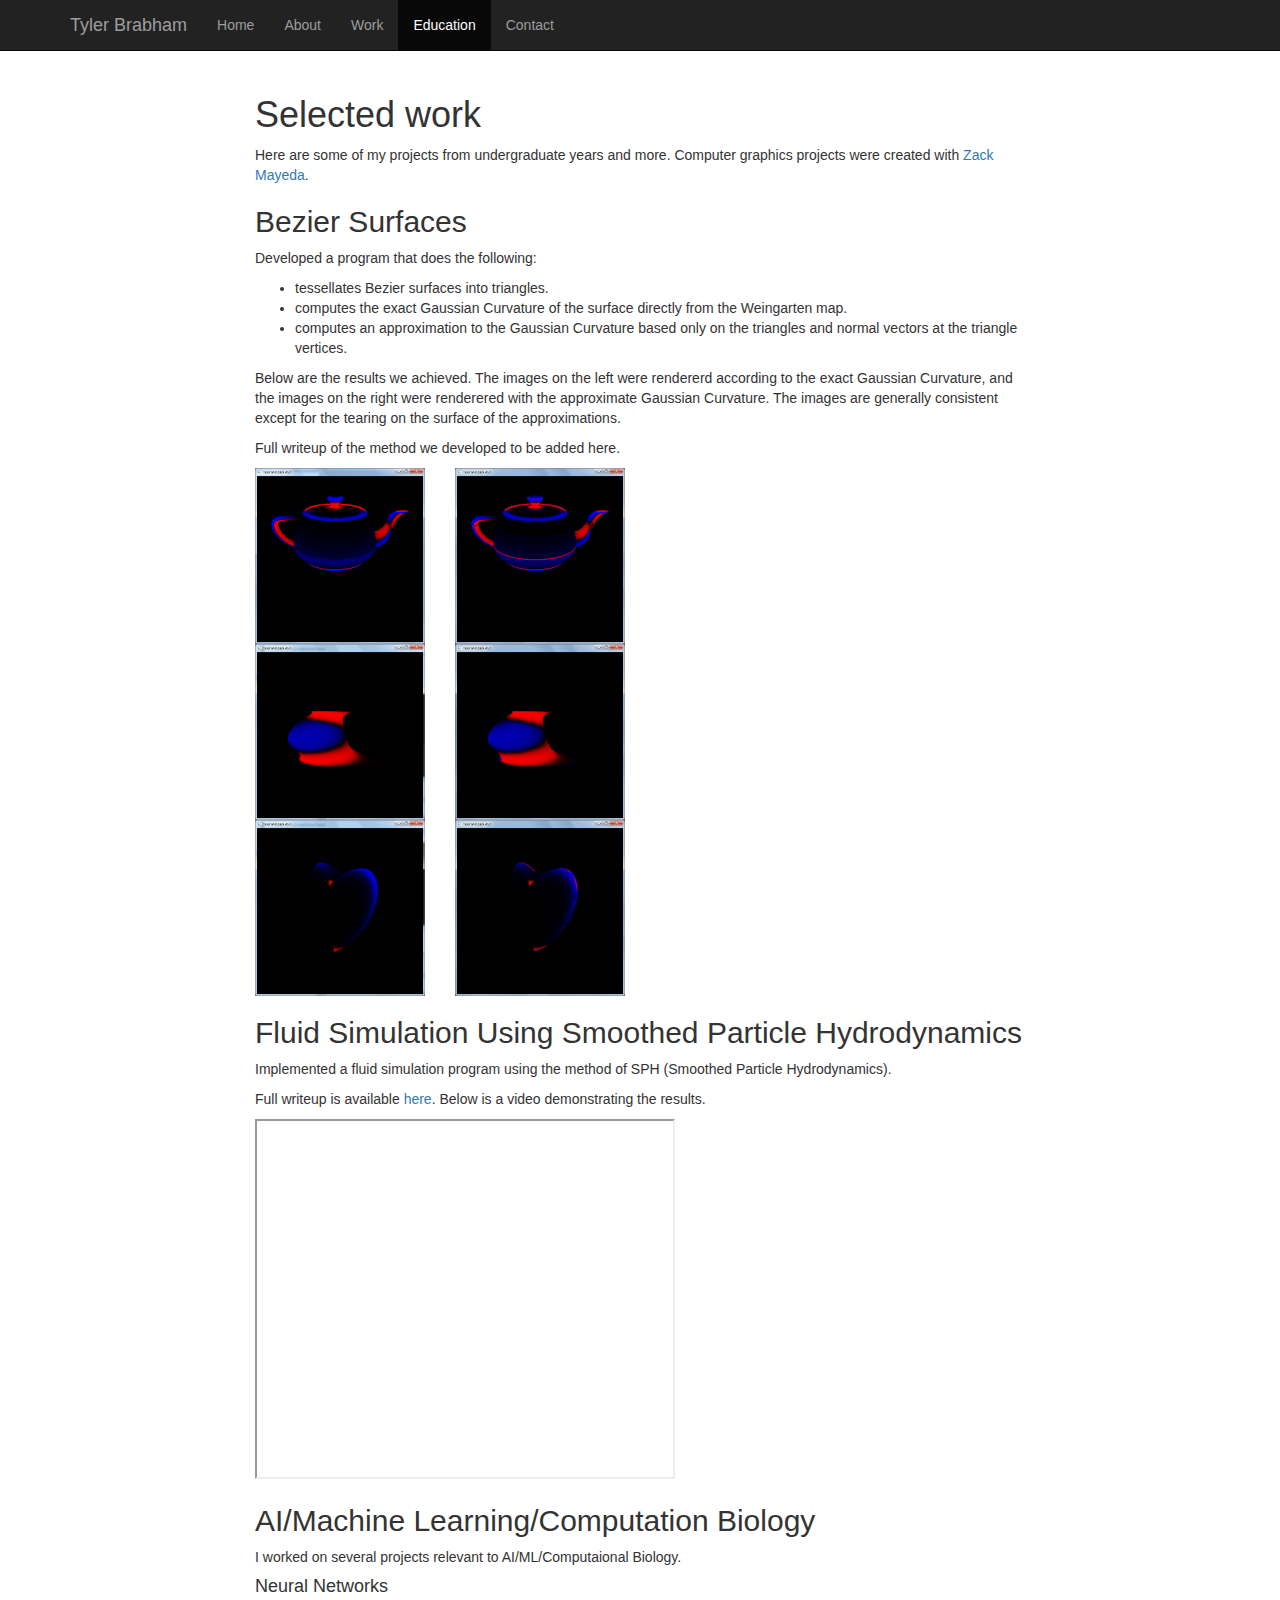
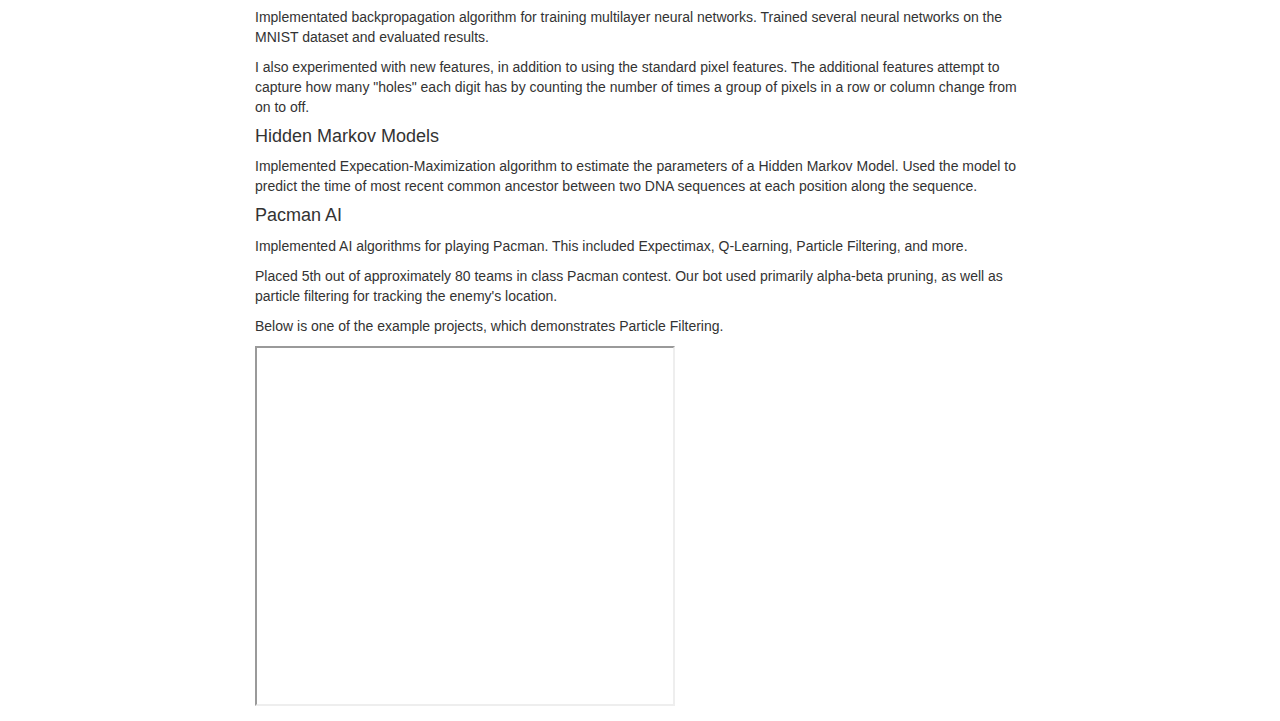
<file: html/education.html>
<!DOCTYPE html>
<html>
    <head>
        <meta charset="utf-8">
        <meta http-equiv="X-UA-Compatible" content="IE=edge">
        <meta name="viewport" content="width=device-width, initial-scale=1">
        
        <!-- Include boostrap first -->
        <link rel="stylesheet" href="https://maxcdn.bootstrapcdn.com/bootstrap/3.3.4/css/bootstrap.min.css">

        <link rel="stylesheet" type="text/css" href="../css/all.css">
    </head>

    <body>
        <nav class="navbar navbar-inverse navbar-fixed-top">
            <div class="container">
                <div class="navbar-header">
                    <button type="button" class="navbar-toggle collapsed" data-toggle="collapse" data-target="#navbar" aria-expanded="false" aria-controls="navbar">
                        <span class="sr-only">Toggle navigation</span>
                        <span class="icon-bar"></span>
                        <span class="icon-bar"></span>
                        <span class="icon-bar"></span>
                    </button>
                    
                    <a class="navbar-brand" href="#">Tyler Brabham</a>
                </div>
                <div id="navbar" class="collapse navbar-collapse">
                    <ul class="nav navbar-nav">
                        <li><a href="../index.html">Home</a></li>
                        <li><a href="about.html">About</a></li>
                        <li><a href="work.html">Work</a></li>
                        <li class="active"><a href="education.html">Education</a></li>
                        <li><a href="contact.html">Contact</a></li>
                    </ul>
                </div>
            </div>
        </nav>

        <div class="container work-page">
            <div class="main">
                <h1>
                    Selected work
                </h1>

                <p>
                    Here are some of my projects from undergraduate years and 
                    more. Computer graphics projects were created with 
                    <a href="http://zackmayeda.com" target="_blank">
                    Zack Mayeda</a>.
                </p>

                <div class="seleted-work">
                    <div class="bezier">
                        <h2>
                            Bezier Surfaces
                        </h2>

                        <p>
                            Developed a program that does the following:
                            <ul>
                              <li>
                                tessellates Bezier surfaces into triangles.
                              </li>
                              <li>
                                computes the exact Gaussian Curvature of the
                                surface directly from the Weingarten map.
                              </li>
                              <li>
                                computes an approximation to the Gaussian
                                Curvature based only on the triangles and
                                normal vectors at the triangle vertices.
                              </li>
                            </ul>
                        </p>
                        <p>
                            Below are the results we achieved. The images on
                            the left were rendererd according to the exact
                            Gaussian Curvature, and the images on the right
                            were renderered with the approximate Gaussian
                            Curvature. The images are generally consistent
                            except for the tearing on the surface of the
                            approximations.
                        </p>
                        <p>
                            Full writeup of the method we developed to be added
                            here.
                        </p>

                        <p>
                            <!--HTML for toggling thumbnail images.
                            <div class="row">
                              <div class="col-sm-6 col-md-4">
                                <div class="thumbnail">
                                  <img src="../img/img1.png" alt="../img/img2.png">
                                  <div class="caption">
                                    <h3>Thumbnail label</h3>
                                    <p>...</p>
                                    <p><a href="#" class="btn btn-primary" role="button">Button</a> <a href="#" class="btn btn-default" role="button">Button</a></p>
                                  </div>
                                </div>
                              </div>
                            </div>
                            -->

                            <div class="row">
                                <div class="col-xs-3">
                                    <img src="../img/img1.png" class="img-responsive">
                                </div>
                                <div class="col-xs-3">
                                    <img src="../img/img2.png" class="img-responsive">
                                </div>
                            </div>

                            <div class="row">
                                <div class="col-xs-3">
                                    <img src="../img/img3.png" class="img-responsive">
                                </div>
                                <div class="col-xs-3">
                                    <img src="../img/img4.png" class="img-responsive">
                                </div>
                            </div>

                            <div class="row">
                                <div class="col-xs-3">
                                    <img src="../img/img5.png" class="img-responsive">
                                </div>
                                <div class="col-xs-3">
                                    <img src="../img/img6.png" class="img-responsive">
                                </div>
                            </div>
                        </p>
                    </div>
                    <div class="fluid-simulation">
                        <h2>
                            Fluid Simulation Using Smoothed Particle Hydrodynamics
                        </h2>
                        <p>
                            Implemented a fluid simulation program using the
                            method of SPH (Smoothed Particle Hydrodynamics).
                        </p>
                        <p>
                            Full writeup is available
                            <a href="../final_paper.pdf" download>here</a>.
                            Below is a video demonstrating the results.
                        </p>
                        <p>
                            <iframe width=420 height=360
                              src="http://www.youtube.com/embed/oogV7GYl630"></iframe>
                        </p>
                    </div>
                    <div class="machine-learning">
                        <h2>
                            AI/Machine Learning/Computation Biology
                        </h2>
                        <p>
                            I worked on several projects relevant to AI/ML/Computaional Biology.
                            <h4>Neural Networks</h4>
                            <p>
                                Implementated backpropagation algorithm for
                                training multilayer neural networks. Trained
                                several neural networks on the MNIST dataset
                                and evaluated results. 
                            </p>
                            <p>
                                I also experimented with new features, in
                                addition to using the standard pixel features.
                                The additional features attempt to capture how
                                many "holes" each digit has by counting the
                                number of times a group of pixels in a row or 
                                column change from on to off.
                            </p>

                            <h4>Hidden Markov Models</h4>
                            <p>
                                Implemented Expecation-Maximization algorithm to
                                estimate the parameters of a Hidden Markov
                                Model. Used the model to predict the time of
                                most recent common ancestor between two DNA
                                sequences at each position along the sequence.
                            </p>

                            <h4>Pacman AI</h4>
                            <p>
                                Implemented AI algorithms for playing Pacman.
                                This included Expectimax, Q-Learning, Particle
                                Filtering, and more.
                            </p>
                            <p>
                                Placed 5th out of approximately 80 teams in
                                class Pacman contest. Our bot used primarily
                                alpha-beta pruning, as well as particle
                                filtering for tracking the enemy's location.
                            </p>
                            <p>
                                Below is one of the example projects, which
                                demonstrates Particle Filtering.
                            </p>
                            <p>
                                <iframe width=420 height=360
                                  src="http://www.youtube.com/embed/932nKp9yPNU"></iframe>
                            </p>
                        </p>
                    </div>
                </div>
            </div>
        </div>
    </body>
</html>
</file>
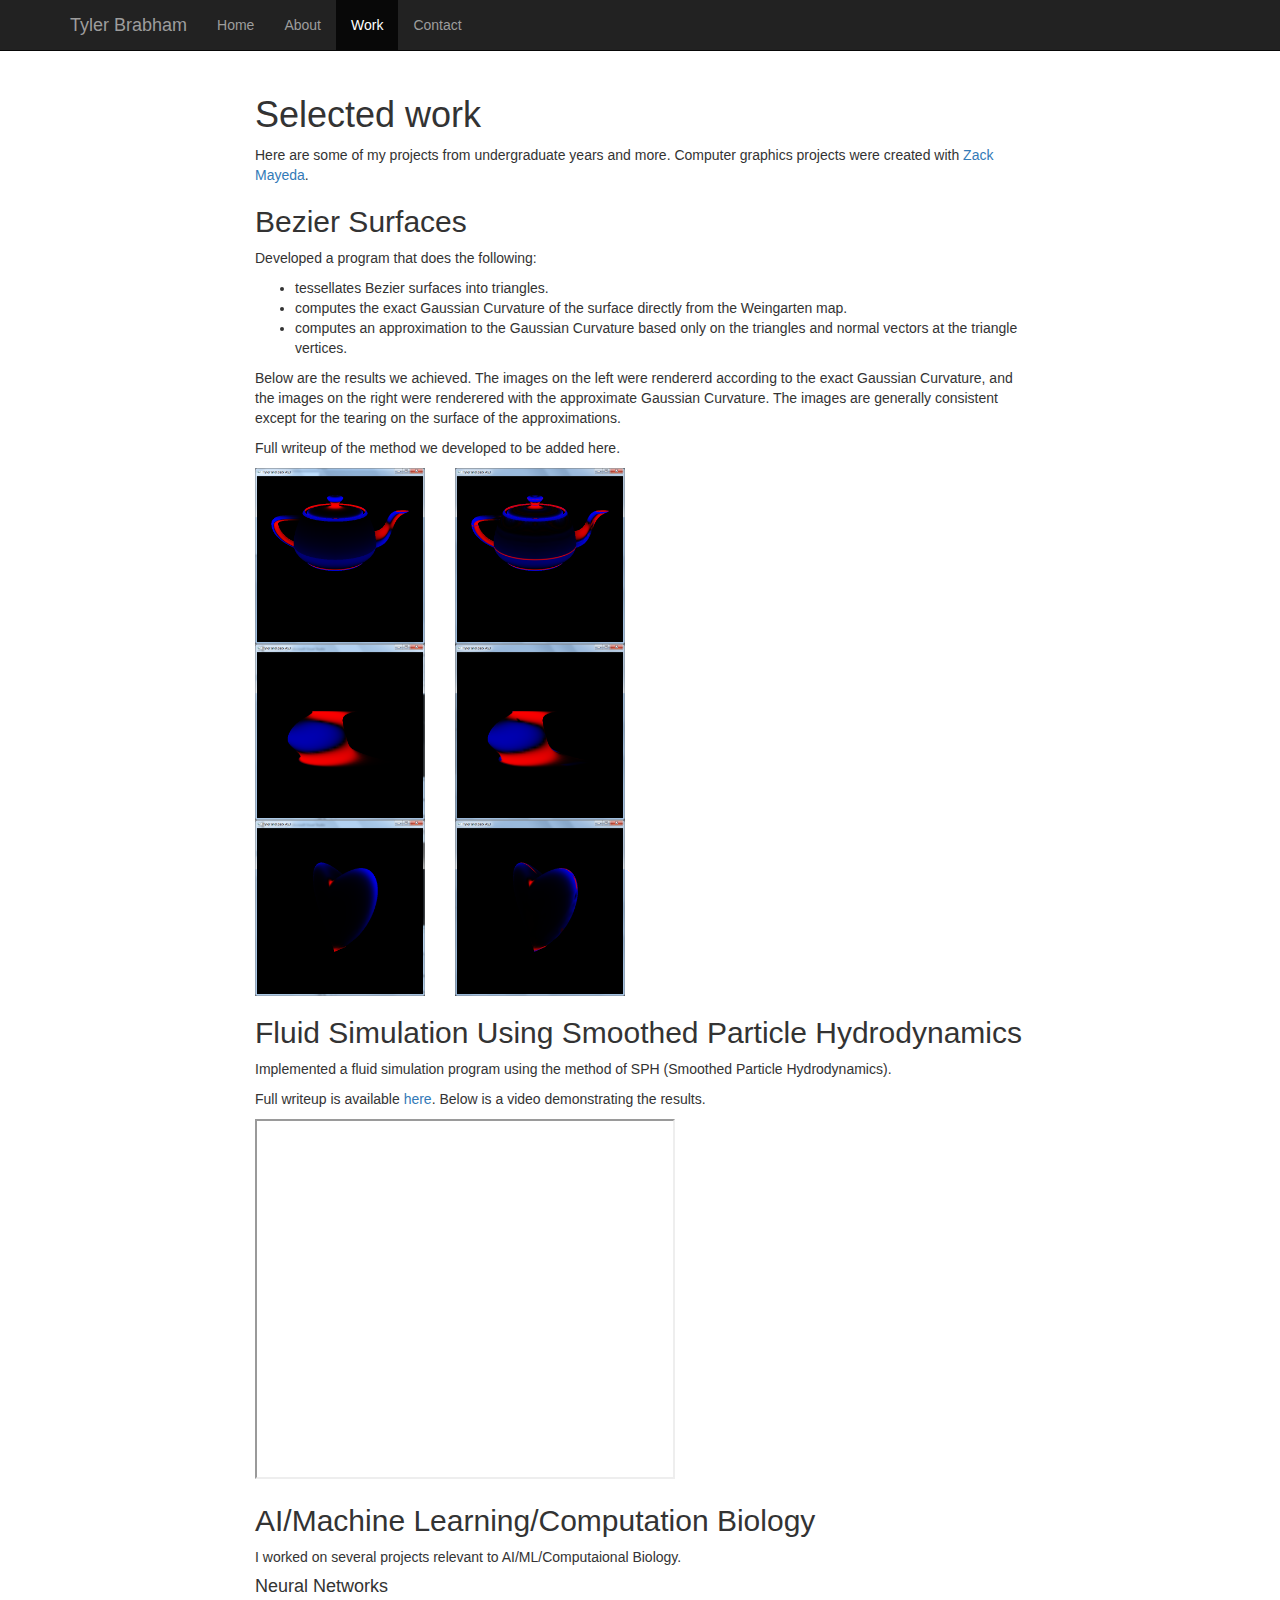
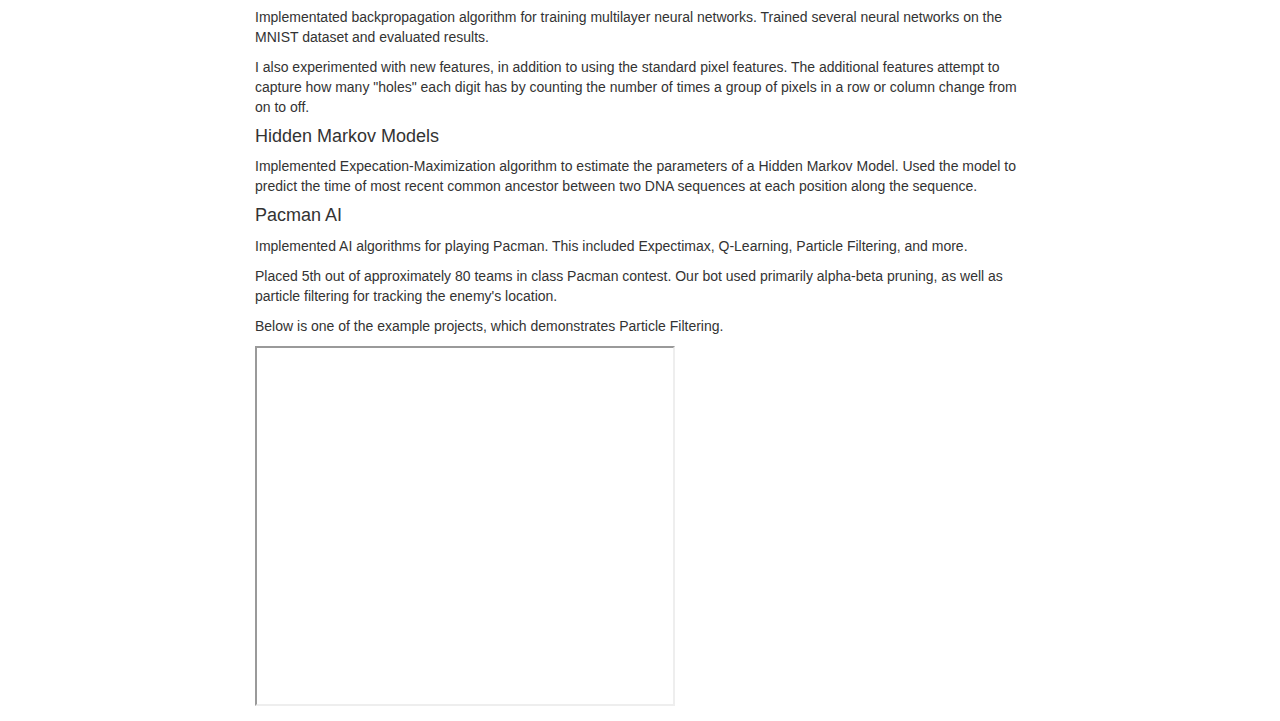
<file: html/work.html>
<!DOCTYPE html>
<html>
    <head>
        <meta charset="utf-8">
        <meta http-equiv="X-UA-Compatible" content="IE=edge">
        <meta name="viewport" content="width=device-width, initial-scale=1">
        
        <!-- Include boostrap first -->
        <link rel="stylesheet" href="https://maxcdn.bootstrapcdn.com/bootstrap/3.3.4/css/bootstrap.min.css">

        <link rel="stylesheet" type="text/css" href="../css/all.css">
    </head>

    <body>
        <nav class="navbar navbar-inverse navbar-fixed-top">
            <div class="container">
                <div class="navbar-header">
                    <button type="button" class="navbar-toggle collapsed" data-toggle="collapse" data-target="#navbar" aria-expanded="false" aria-controls="navbar">
                        <span class="sr-only">Toggle navigation</span>
                        <span class="icon-bar"></span>
                        <span class="icon-bar"></span>
                        <span class="icon-bar"></span>
                    </button>
                    
                    <a class="navbar-brand" href="#">Tyler Brabham</a>
                </div>
                <div id="navbar" class="collapse navbar-collapse">
                    <ul class="nav navbar-nav">
                        <li><a href="../index.html">Home</a></li>
                        <li><a href="about.html">About</a></li>
                        <li class="active"><a href="work.html">Work</a></li>
                        <li><a href="contact.html">Contact</a></li>
                    </ul>
                </div>
            </div>
        </nav>

        <div class="container work-page">
            <div class="main">
                <h1>
                    Selected work
                </h1>

                <p>
                    Here are some of my projects from undergraduate years and 
                    more. Computer graphics projects were created with 
                    <a href="http://zackmayeda.com" target="_blank">
                    Zack Mayeda</a>.
                </p>

                <div class="seleted-work">
                    <div class="bezier">
                        <h2>
                            Bezier Surfaces
                        </h2>

                        <p>
                            Developed a program that does the following:
                            <ul>
                              <li>
                                tessellates Bezier surfaces into triangles.
                              </li>
                              <li>
                                computes the exact Gaussian Curvature of the
                                surface directly from the Weingarten map.
                              </li>
                              <li>
                                computes an approximation to the Gaussian
                                Curvature based only on the triangles and
                                normal vectors at the triangle vertices.
                              </li>
                            </ul>
                        </p>
                        <p>
                            Below are the results we achieved. The images on
                            the left were rendererd according to the exact
                            Gaussian Curvature, and the images on the right
                            were renderered with the approximate Gaussian
                            Curvature. The images are generally consistent
                            except for the tearing on the surface of the
                            approximations.
                        </p>
                        <p>
                            Full writeup of the method we developed to be added
                            here.
                        </p>

                        <p>
                            <!--HTML for toggling thumbnail images.
                            <div class="row">
                              <div class="col-sm-6 col-md-4">
                                <div class="thumbnail">
                                  <img src="../img/img1.png" alt="../img/img2.png">
                                  <div class="caption">
                                    <h3>Thumbnail label</h3>
                                    <p>...</p>
                                    <p><a href="#" class="btn btn-primary" role="button">Button</a> <a href="#" class="btn btn-default" role="button">Button</a></p>
                                  </div>
                                </div>
                              </div>
                            </div>
                            -->

                            <div class="row">
                                <div class="col-xs-3">
                                    <img src="../img/img1.png" class="img-responsive">
                                </div>
                                <div class="col-xs-3">
                                    <img src="../img/img2.png" class="img-responsive">
                                </div>
                            </div>

                            <div class="row">
                                <div class="col-xs-3">
                                    <img src="../img/img3.png" class="img-responsive">
                                </div>
                                <div class="col-xs-3">
                                    <img src="../img/img4.png" class="img-responsive">
                                </div>
                            </div>

                            <div class="row">
                                <div class="col-xs-3">
                                    <img src="../img/img5.png" class="img-responsive">
                                </div>
                                <div class="col-xs-3">
                                    <img src="../img/img6.png" class="img-responsive">
                                </div>
                            </div>
                        </p>
                    </div>
                    <div class="fluid-simulation">
                        <h2>
                            Fluid Simulation Using Smoothed Particle Hydrodynamics
                        </h2>
                        <p>
                            Implemented a fluid simulation program using the
                            method of SPH (Smoothed Particle Hydrodynamics).
                        </p>
                        <p>
                            Full writeup is available
                            <a href="../final_paper.pdf" download>here</a>.
                            Below is a video demonstrating the results.
                        </p>
                        <p>
                            <iframe width=420 height=360
                              src="http://www.youtube.com/embed/oogV7GYl630"></iframe>
                        </p>
                    </div>
                    <div class="machine-learning">
                        <h2>
                            AI/Machine Learning/Computation Biology
                        </h2>
                        <p>
                            I worked on several projects relevant to AI/ML/Computaional Biology.
                            <h4>Neural Networks</h4>
                            <p>
                                Implementated backpropagation algorithm for
                                training multilayer neural networks. Trained
                                several neural networks on the MNIST dataset
                                and evaluated results. 
                            </p>
                            <p>
                                I also experimented with new features, in
                                addition to using the standard pixel features.
                                The additional features attempt to capture how
                                many "holes" each digit has by counting the
                                number of times a group of pixels in a row or 
                                column change from on to off.
                            </p>

                            <h4>Hidden Markov Models</h4>
                            <p>
                                Implemented Expecation-Maximization algorithm to
                                estimate the parameters of a Hidden Markov
                                Model. Used the model to predict the time of
                                most recent common ancestor between two DNA
                                sequences at each position along the sequence.
                            </p>

                            <h4>Pacman AI</h4>
                            <p>
                                Implemented AI algorithms for playing Pacman.
                                This included Expectimax, Q-Learning, Particle
                                Filtering, and more.
                            </p>
                            <p>
                                Placed 5th out of approximately 80 teams in
                                class Pacman contest. Our bot used primarily
                                alpha-beta pruning, as well as particle
                                filtering for tracking the enemy's location.
                            </p>
                            <p>
                                Below is one of the example projects, which
                                demonstrates Particle Filtering.
                            </p>
                            <p>
                                <iframe width=420 height=360
                                  src="http://www.youtube.com/embed/932nKp9yPNU"></iframe>
                            </p>
                        </p>
                    </div>
                </div>
            </div>
        </div>
    </body>
</html>
</file>
<file: css/all.css>
@charset "utf-8";

.work-page {
    text-align: left;
    position: relative;
    max-width: 800px;
    top: 75px;
}

.index-page {
    text-align: center;
    position: relative;
    top: 75px;
}

.about-page {
    text-align: center;
    position: relative;
    max-width: 600px;
    top: 75px;
}

.contact-page {
    text-align: center;
    position: relative;
    max-width: 600px;
    top: 75px;
}
</file>
